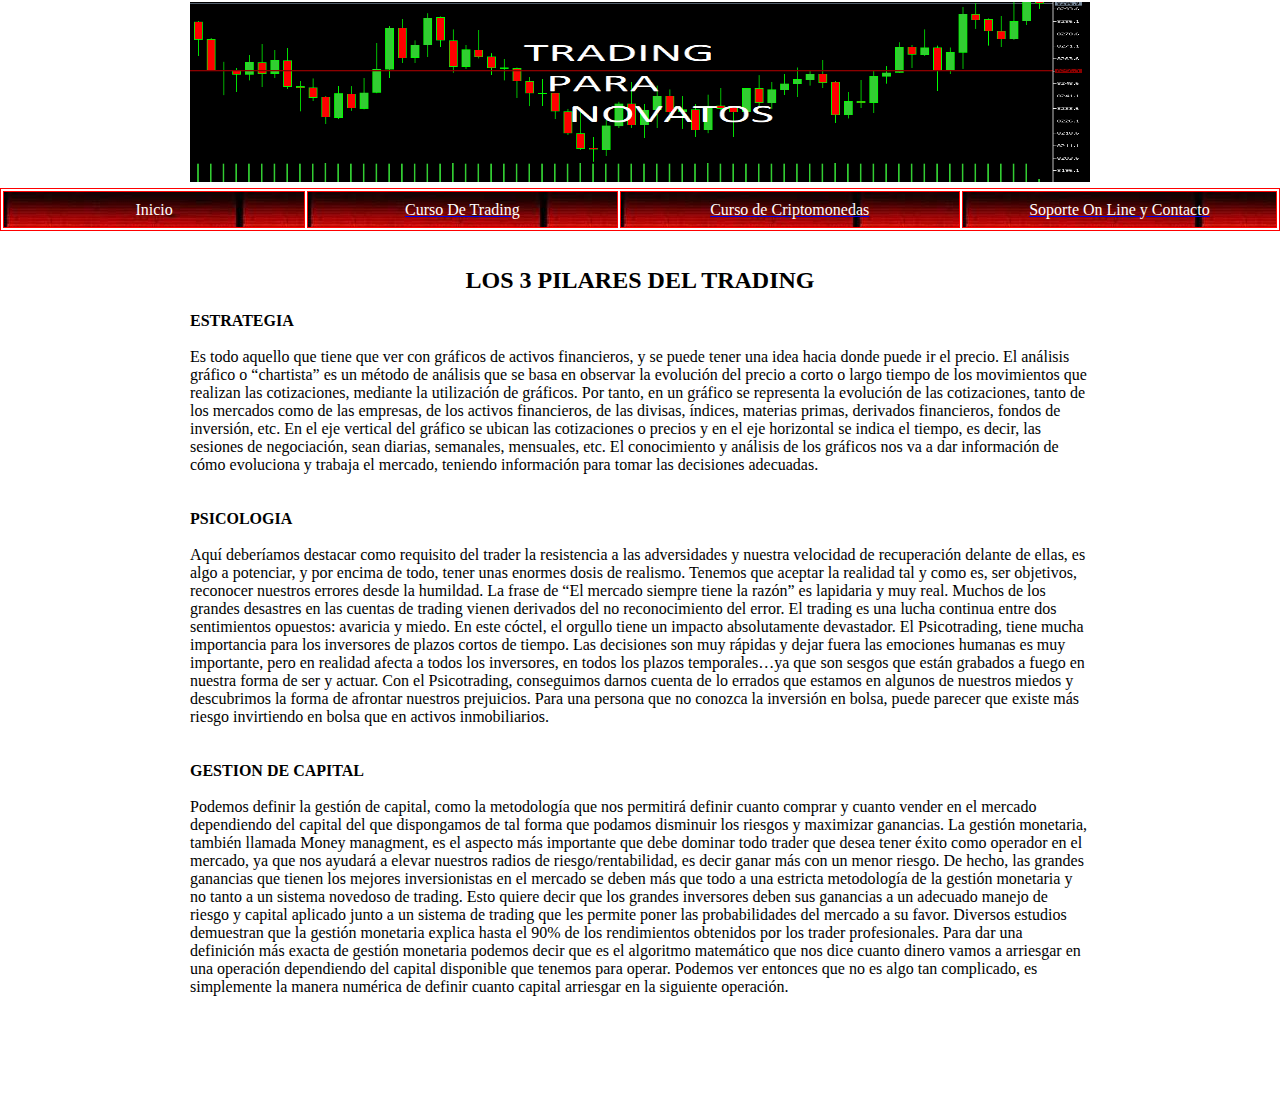
<file: index.html>
<!DOCTYPE html>
<html lang="es">



<head>
    <meta charset="UTF-8">
    <title>Trading Para Novatos</title>
    <link rel="stylesheet" href="estilos.css">
</head>

       <body>

<center>

<table border="0" >  

<tr>

<td width="770"  height="180" cellspacing=0 cellpadding=0 ><img src="encabezado.PNG" width="900"  height="180" > </td>

</tr>

</table>                  
                
          

            <table border="1"  bordercolor=red>

            <tr>

            <td width=750 height=35  background="5.jpg">                                          <center><font color="white"> Inicio                    </font>     </td>
            <td width=750 height=35  background="5.jpg"> <a href="cursoTrading.html">  <center><font color="white"> Curso De Trading      </font> </a></td>
            <td width=750 height=35  background="5.jpg"> <a href="cursoCripto.html">  <center><font color="white"> Curso de Criptomonedas               </font> </a></td>
            <td width=750 height=35  background="5.jpg"> <a href="soporte on line.html">  <center><font color="white"> Soporte On Line y Contacto       </font> </a></td>
            
           
            </tr>
            </table>
         

            
           
<br>



<table width="900" cellspacing="0" cellpadding="0" border="0" align="center">
<tr>
   
  
    <td width=484 valign="top">
	
        <!--CUERPO PRINCIPAL-->
	<font face="Garamond">

<br>
	<center><h2>LOS 3 PILARES DEL TRADING</h2></center>


<br>
       <P><b><font size="3">ESTRATEGIA</font></b></P>

        <br>

	Es todo aquello que tiene que ver con gráficos de activos financieros, y se puede tener una idea hacia donde puede ir el precio. El análisis gráfico o
        “chartista” es un método de análisis que se basa en observar la evolución del precio a corto o largo tiempo de los movimientos que realizan las cotizaciones, 
        mediante la utilización de gráficos.

        Por tanto, en un gráfico se representa la evolución de las cotizaciones, tanto de los mercados como de las empresas, de los activos financieros, de las 
        divisas, 
        índices, materias primas, derivados financieros, fondos de inversión, etc. En el eje vertical del gráfico se ubican las cotizaciones o precios y en el eje 
        horizontal se indica el tiempo, es decir, las sesiones de negociación, sean diarias, semanales, mensuales, etc.

        El conocimiento y análisis de los gráficos nos va a dar información de cómo evoluciona y trabaja el mercado, teniendo información para tomar las decisiones 
        adecuadas.

        

        </p>

    <br>
    <br>  
        <P><b><font size="3">PSICOLOGIA</font></b></P>

        <br> 

        Aquí deberíamos destacar como requisito del trader la resistencia a las adversidades y nuestra velocidad de recuperación delante de ellas, es algo 
        a potenciar, y por encima de todo, tener unas enormes dosis de realismo. Tenemos que aceptar la realidad tal y como 
        es, ser objetivos, reconocer nuestros errores desde la humildad. La frase de “El mercado siempre tiene la razón” es lapidaria y muy real. Muchos de los 
        grandes desastres en las cuentas de trading vienen derivados del no reconocimiento del error. El trading es una lucha continua entre dos sentimientos 
        opuestos: avaricia y miedo. En este cóctel, el orgullo tiene un impacto absolutamente devastador.

        El Psicotrading, tiene mucha importancia para los inversores de plazos cortos de tiempo. Las decisiones son muy rápidas y dejar fuera las emociones humanas 
        es muy importante, pero en realidad afecta a todos los inversores, en todos los plazos temporales…ya que son sesgos que están grabados a fuego en nuestra 
        forma de ser y actuar. Con el Psicotrading, conseguimos darnos cuenta de lo errados que estamos en algunos de nuestros miedos y descubrimos la forma de 
        afrontar nuestros prejuicios.

        Para una persona que no conozca la inversión en bolsa, puede parecer que existe más riesgo invirtiendo en bolsa que en activos inmobiliarios.

        </P>

	

	<br>
        <br>
             <P><b><font size="3">GESTION DE CAPITAL</font></b></P>

             <br> 


             Podemos definir la gestión de capital, como la metodología que nos permitirá definir cuanto comprar y cuanto vender en el mercado dependiendo del 
             capital del que dispongamos de tal forma que podamos disminuir los riesgos y maximizar ganancias. La gestión monetaria, también llamada Money 
             managment, es el aspecto más importante que debe dominar todo trader que desea tener éxito como operador en el mercado, ya que nos ayudará a 
             elevar nuestros radios de riesgo/rentabilidad, es decir ganar más con un menor riesgo.

             De hecho, las grandes ganancias que tienen los mejores inversionistas en el mercado se deben más que todo a una estricta metodología de la 
             gestión monetaria 
             y no tanto a un sistema novedoso de trading. Esto quiere decir que los grandes inversores deben sus ganancias a un adecuado manejo de 
             riesgo y capital aplicado junto a un sistema de trading que les permite poner las probabilidades del mercado a su favor. Diversos estudios 
             demuestran que la gestión monetaria explica hasta el 90% de los rendimientos obtenidos por los trader profesionales. Para dar una definición 
             más exacta de gestión monetaria podemos decir que es el algoritmo matemático que nos dice cuanto dinero vamos a arriesgar en una operación 
             dependiendo del capital disponible que tenemos para operar. Podemos ver entonces que no es algo tan complicado, es simplemente la manera 
             numérica de definir cuanto capital arriesgar en la siguiente operación.



             </P>
        











	</font>
	
	</td>



</tr>
</table>


			


    
	<br>
        <br>
        <br>
        <br>
        <br>
        <br>



          



         </body>
       </html>
</file>
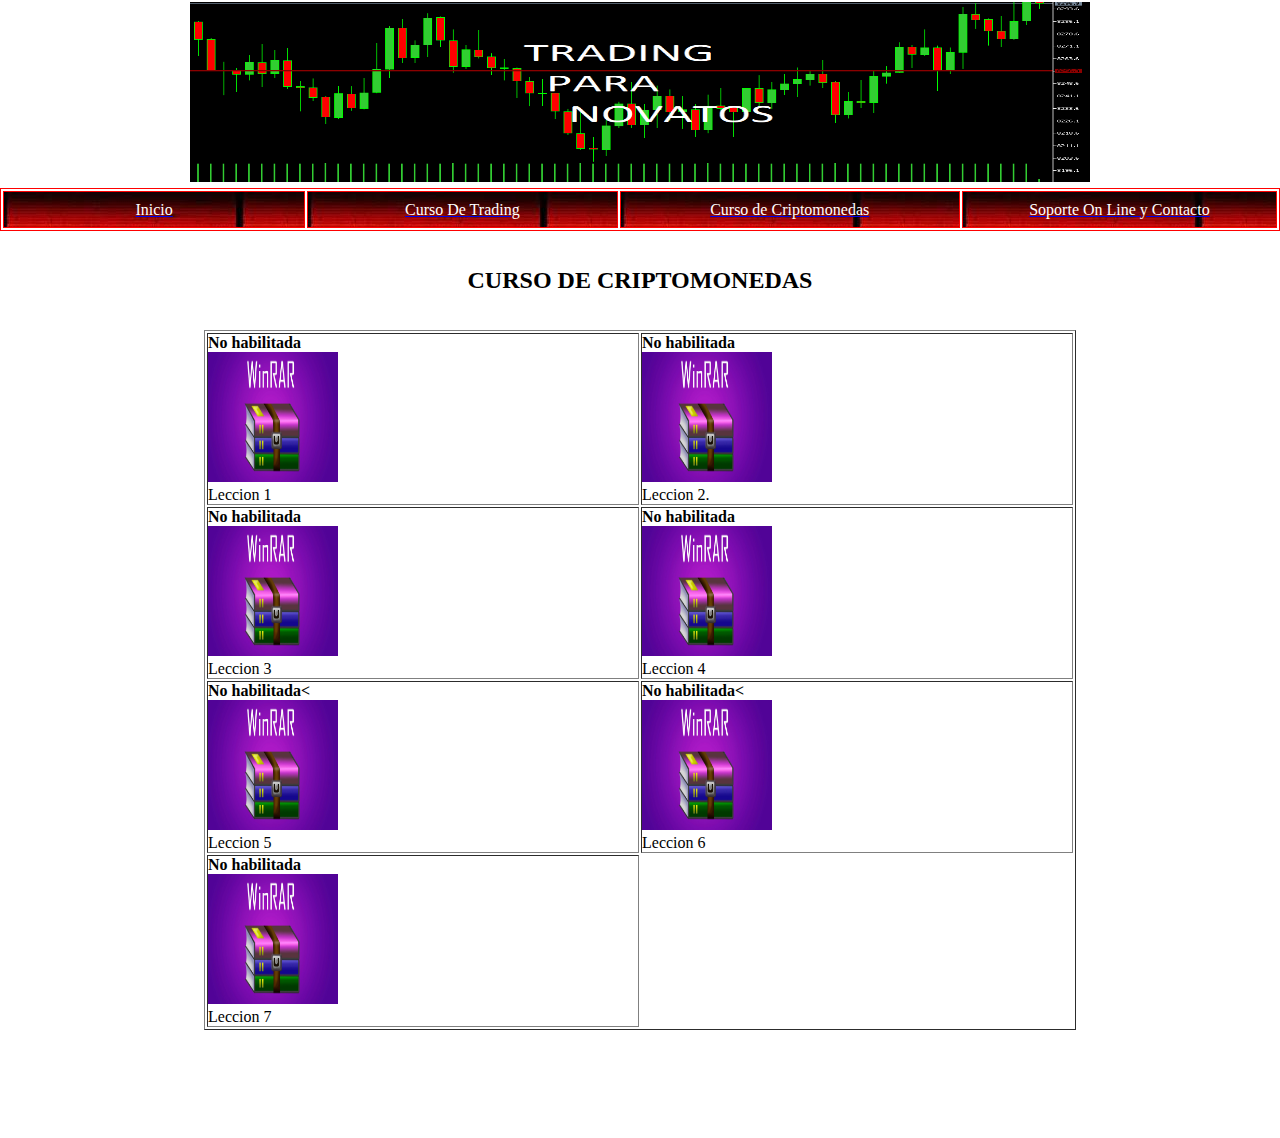
<file: cursoCripto.html>
<!DOCTYPE html>
<html lang="es">



<head>
    <meta charset="UTF-8">
    <title>Trading Para Novatos</title>
    <link rel="stylesheet" href="estilos.css">
</head>

       <body>

<center>

<table border="0" >  

<tr>

<td width="770"  height="180" cellspacing=0 cellpadding=0 ><img src="encabezado.PNG" width="900"  height="180" > </td>

</tr>

</table>                  
                
          

            <table border="1"  bordercolor=red>

            <tr>

            <td width=750 height=35  background="5.jpg"> <a href="index.html">  <center><font color="white"> Inicio                    </font>     </td>
            <td width=750 height=35  background="5.jpg"> <a href="cursoTrading.html">  <center><font color="white"> Curso De Trading      </font> </a></td>
            <td width=750 height=35  background="5.jpg"> <a href="cursoCripto.html">  <center><font color="white"> Curso de Criptomonedas                </font> </a></td>
            <td width=750 height=35  background="5.jpg"> <a href="soporte on line.html">  <center><font color="white"> Soporte On Line y Contacto       </font> </a></td>
            
           
            </tr>
            </table>
         

            
           
<br>
<br>

<center><h2>CURSO DE CRIPTOMONEDAS</h2></center>

<br>

<br>


<table class="default"  border="1">


  <tr>

    <td width="430" height="100"width="430" height="100"> <p><b>No habilitada</b></p>
         <img src="winrar.jpg" width="130"  height="130"> 
    <p>Leccion 1</p>
    </td>


    <td width="430" height="100"> <p><b>No habilitada</b></p>
         <img src="winrar.jpg" width="130"  height="130">
    <p>Leccion 2.</p> 
</td>


 </tr>



 <tr>
    <td width="430" height="100"> <p><b>No habilitada</b></p>
         <img src="winrar.jpg" width="130"  height="130" >
    <p>Leccion 3</p> 
     
</td>


<td width="430" height="100"> <p><b>No habilitada</b></p>
         <img src="winrar.jpg" width="130"  height="130" >
    <p>Leccion 4</p> 
</td>

</tr>



<tr>
    <td width="430" height="100"> <p><b>No habilitada<</b></p>
         <img src="winrar.jpg" width="130"  height="130" >
    <p>Leccion 5</p> 
   </td>


    <td width="430" height="100"> <p><b>No habilitada<</b></p>
         <img src="winrar.jpg" width="130"  height="130" >
    <p>Leccion 6</p> 
    </td>
    
    </tr>

 


    <tr>

    <td width="430" height="100"> <p><b>No habilitada</b></p>
         <img src="winrar.jpg" width="130"  height="130" >
    <p>Leccion 7</p> 
    </td>



    </tr>


</tr>
</table>


			

<br>
<br>
<br>
<br>
<br>
<br>





          



         </body>
       </html>
</file>
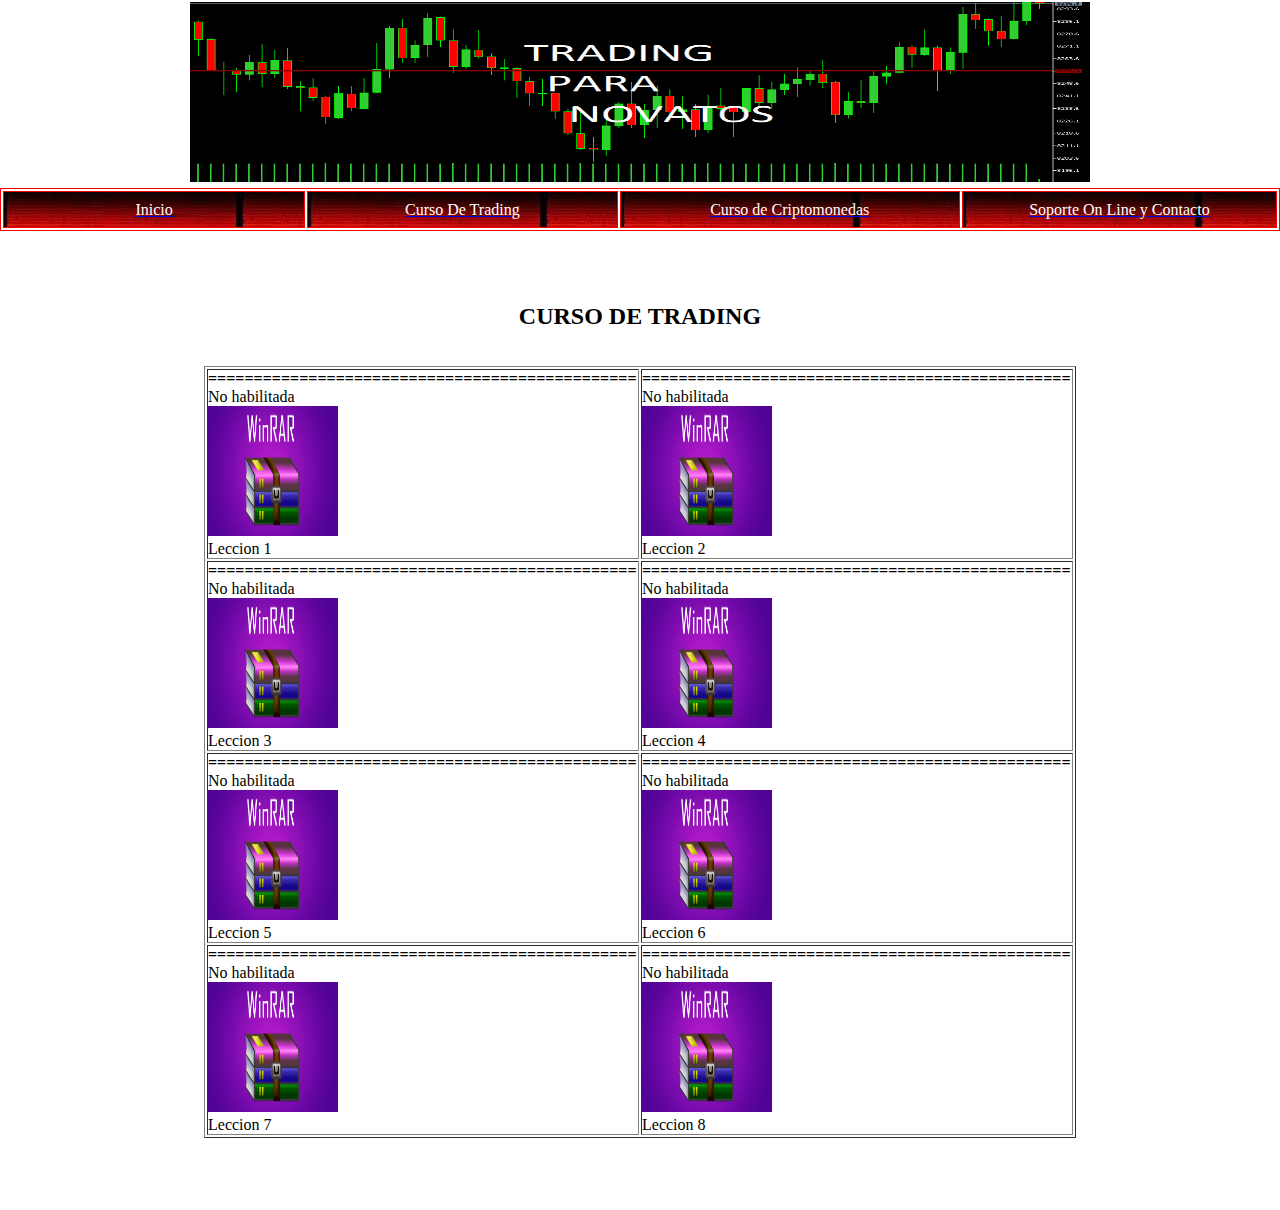
<file: cursoTrading.html>
<!DOCTYPE html>
<html lang="es">



<head>
    <meta charset="UTF-8">
    <title>Trading Para Novatos</title>
    <link rel="stylesheet" href="estilos.css">
</head>

       <body>

<center>

<table border="0" >  

<tr>

<td width="770"  height="180" cellspacing=0 cellpadding=0 ><img src="encabezado.PNG" width="900"  height="180" > </td>

</tr>

</table>                  
                
          

            <table border="1"  bordercolor=red>

            <tr>

            <td width=750 height=35  background="5.jpg"> <a href="index.html">  <center><font color="white"> Inicio                    </font>     </td>
            <td width=750 height=35  background="5.jpg"> <a href="cursoTrading.html">  <center><font color="white"> Curso De Trading      </font> </a></td>
            <td width=750 height=35  background="5.jpg"> <a href="cursoCripto.html">  <center><font color="white"> Curso de Criptomonedas               </font> </a></td>
            <td width=750 height=35  background="5.jpg"> <a href="soporte on line.html">  <center><font color="white"> Soporte On Line y Contacto       </font> </a></td>
            
           
            </tr>
            </table>
         

            
           
<br>
<br>
<br>
<br>

	<center><h2>CURSO DE TRADING</h2></center>
       
<br>
<br>



<table class="default"  border="1">


  <tr>

    <td width="430" height="100"> <p><b>===============================================</b></p>
                                  <p>No habilitada</p>
         <a href="avast.rar"> <img src="winrar.jpg" width="130"  height="130"> </a> 
    <p>Leccion 1</p>
    </td>


    <td width="430" height="100"> <p><b>===============================================</b></p>
         <p>No habilitada</p>
         <a href=""> <img src="winrar.jpg" width="130"  height="130"> </a> 
    <p>Leccion 2</p>
</td>


 </tr>



 <tr>
    <td> <p><b>===============================================</b></p>
         <p>No habilitada</p>
         <a href="adobe.rar"> <img src="winrar.jpg" width="130"  height="130"> </a> 
    <p>Leccion 3</p>
    
</td>


<td> <p><b>===============================================</b></p>
         <p>No habilitada</p>
         <a href="ccleaner.zip"> <img src="winrar.jpg" width="130"  height="130"> </a> 
    <p>Leccion 4</p>
  
</td>

</tr>



<tr>
    <td> <p><b>===============================================</b></p>
         <p>No habilitada</p>
         <a href="mx_one_pc.rar"> <img src="winrar.jpg" width="130"  height="130"> </a> 
    <p>Leccion 5</p>
    
    
    
   </td>


    <td> <p><b>===============================================</b></p>
         <p>No habilitada</p>
         <a href="mx_one_usb.zip"> <img src="winrar.jpg" width="130"  height="130"> </a> 
    <p>Leccion 6</p>
    </td>
    
    </tr>

 


    <tr>

    <td> <p><b>===============================================</b></p>
         <p>No habilitada</p>
         <a href="usb file resc 17.2.0.0.rar"> <img src="winrar.jpg" width="130"  height="130"> </a> 
    <p>Leccion 7</p>
    </td>




    <td> <p><b>===============================================</b></p>
         <p>No habilitada</p>
         <a href="EVEREST_Ultimate_Edition.rar"> <img src="winrar.jpg" width="130"  height="130"> </a> 
    <p>Leccion 8</p>
    </td>


    </tr>



</table>



<br>
<br>
<br>
<br>

			




         </body>
       </html>
</file>
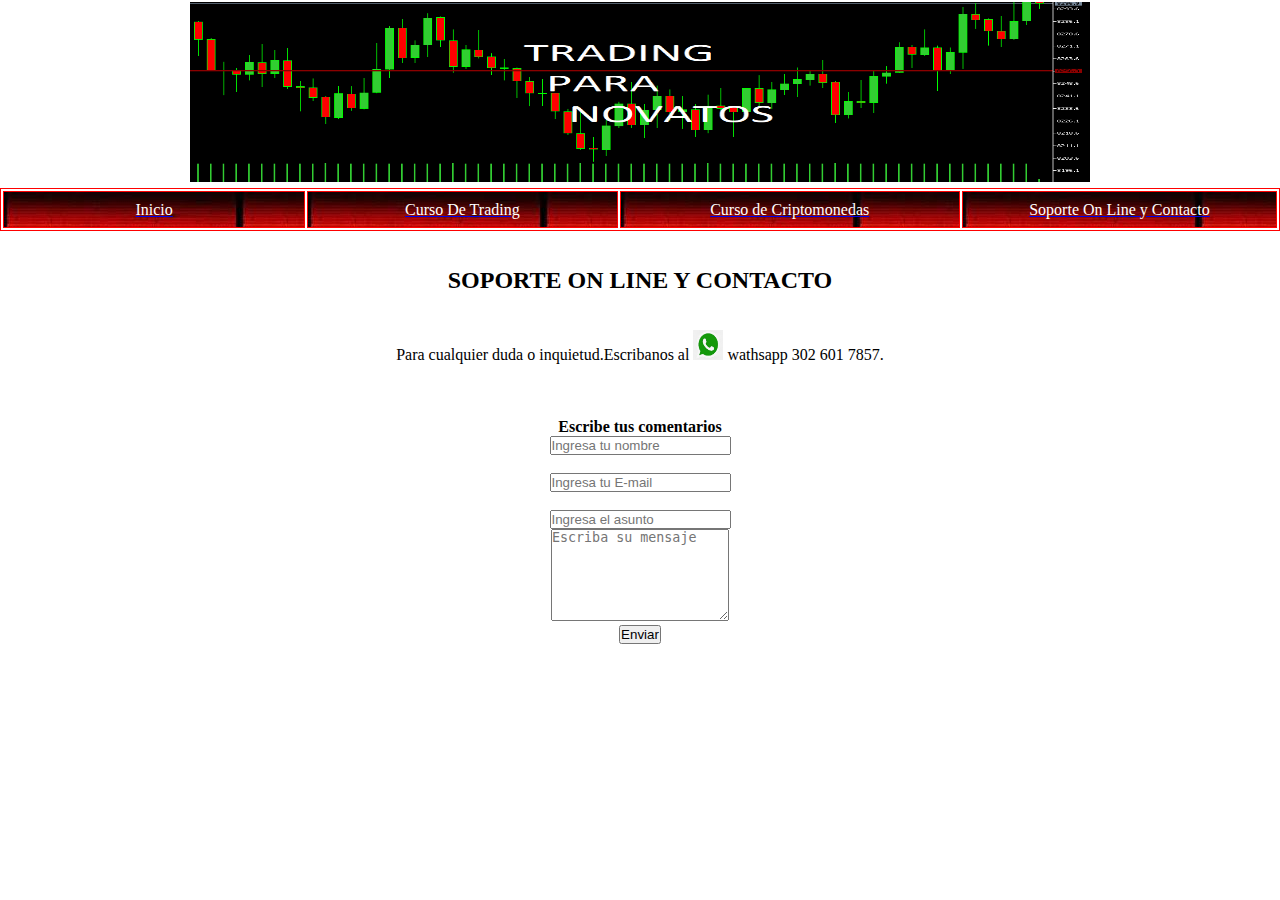
<file: soporte on line.html>
<!DOCTYPE html>
<html lang="es">



<head>
    <meta charset="UTF-8">
    <title>Trading Para Novatos</title>
    <link rel="stylesheet" href="estilos.css">
</head>

       <body>

<center>

<table border="0" >  

<tr>

<td width="770"  height="180" cellspacing=0 cellpadding=0 ><img src="encabezado.PNG" width="900"  height="180" > </td>

</tr>

</table>                  
                
          

            <table border="1"  bordercolor=red>

            <tr>

            <td width=750 height=35  background="5.jpg"> <a href="index.html">  <center><font color="white"> Inicio                    </font>     </td>
            <td width=750 height=35  background="5.jpg"> <a href="cursoTrading.html">  <center><font color="white"> Curso De Trading      </font> </a></td>
            <td width=750 height=35  background="5.jpg"> <a href="cursoCripto.html">  <center><font color="white"> Curso de Criptomonedas               </font> </a></td>
            <td width=750 height=35  background="5.jpg"> <a href="soporte on line.html">  <center><font color="white"> Soporte On Line y Contacto       </font> </a></td>
            
           
            </tr>
            </table>
         

            
           
<br>



<table width="900" cellspacing="0" cellpadding="0" border="0" align="center">
<tr>
    
    <td width=484 valign="top">
	
        <!--CUERPO PRINCIPAL-->

	<font face="Garamond">


 </font>
	
	</td>

<br>
	<center><h2>SOPORTE ON LINE Y CONTACTO</h2></center>

<br>
<br>


<p> Para cualquier duda o inquietud.Escribanos al <img src="w.jpg" height="30px" width="30px"/> wathsapp 302 601 7857.</p>
<br>

<br>
<br>

<div class="panel panel-info bg-primary" >
 <div class="panel-heading">
  <div class="panel-tittle">
    <span class="glyphicon glyphicon-comment "></span>
   <h4>Escribe tus comentarios</h4>
</div>
</div>

<div class="panel-body">

<form role="form" class="form-group" action="">


<div class="col col-lg-6 col-md-6 col-sm-12 col-xs-12">



<div class="col col-lg-12 col-md-12 col-sm-12" col-xs-12>

    <input class="form-control" type="text" placeholder="Ingresa tu nombre" required>

</div>

<br>

<div class="col col-lg-12 col-md-12 col-sm-12" col-xs-12>

    <input class="form-control" type="text" placeholder="Ingresa tu E-mail" required>

</div>

<br>

<div class="col col-lg-12 col-md-12 col-sm-12" col-xs-12>

    <input class="form-control" type="text" placeholder="Ingresa el asunto" required>

</div>


</div>



<div class="col col-lg-6 col-md-6 col-sm-12 col-xs-12">


<textarea class="form-control" placeholder="Escriba su mensaje" required rows="6"></textarea>

</div>




<div class="panel-footer">

<button class="btn btn-primary lg col col-lg-12 col-md-12 col-sm-12 col-xs-12"><span clas="glypicon glypicon-envelope"></span>Enviar</button>

</div>




</form>


</div>
</div>

       



</tr>
</table>


			






          



         </body>
       </html>
</file>
<file: estilos.css>
*{
margin: 0;
padding:0;
}


header{
     with: 100%;
     height: 70px;
}
</file>
